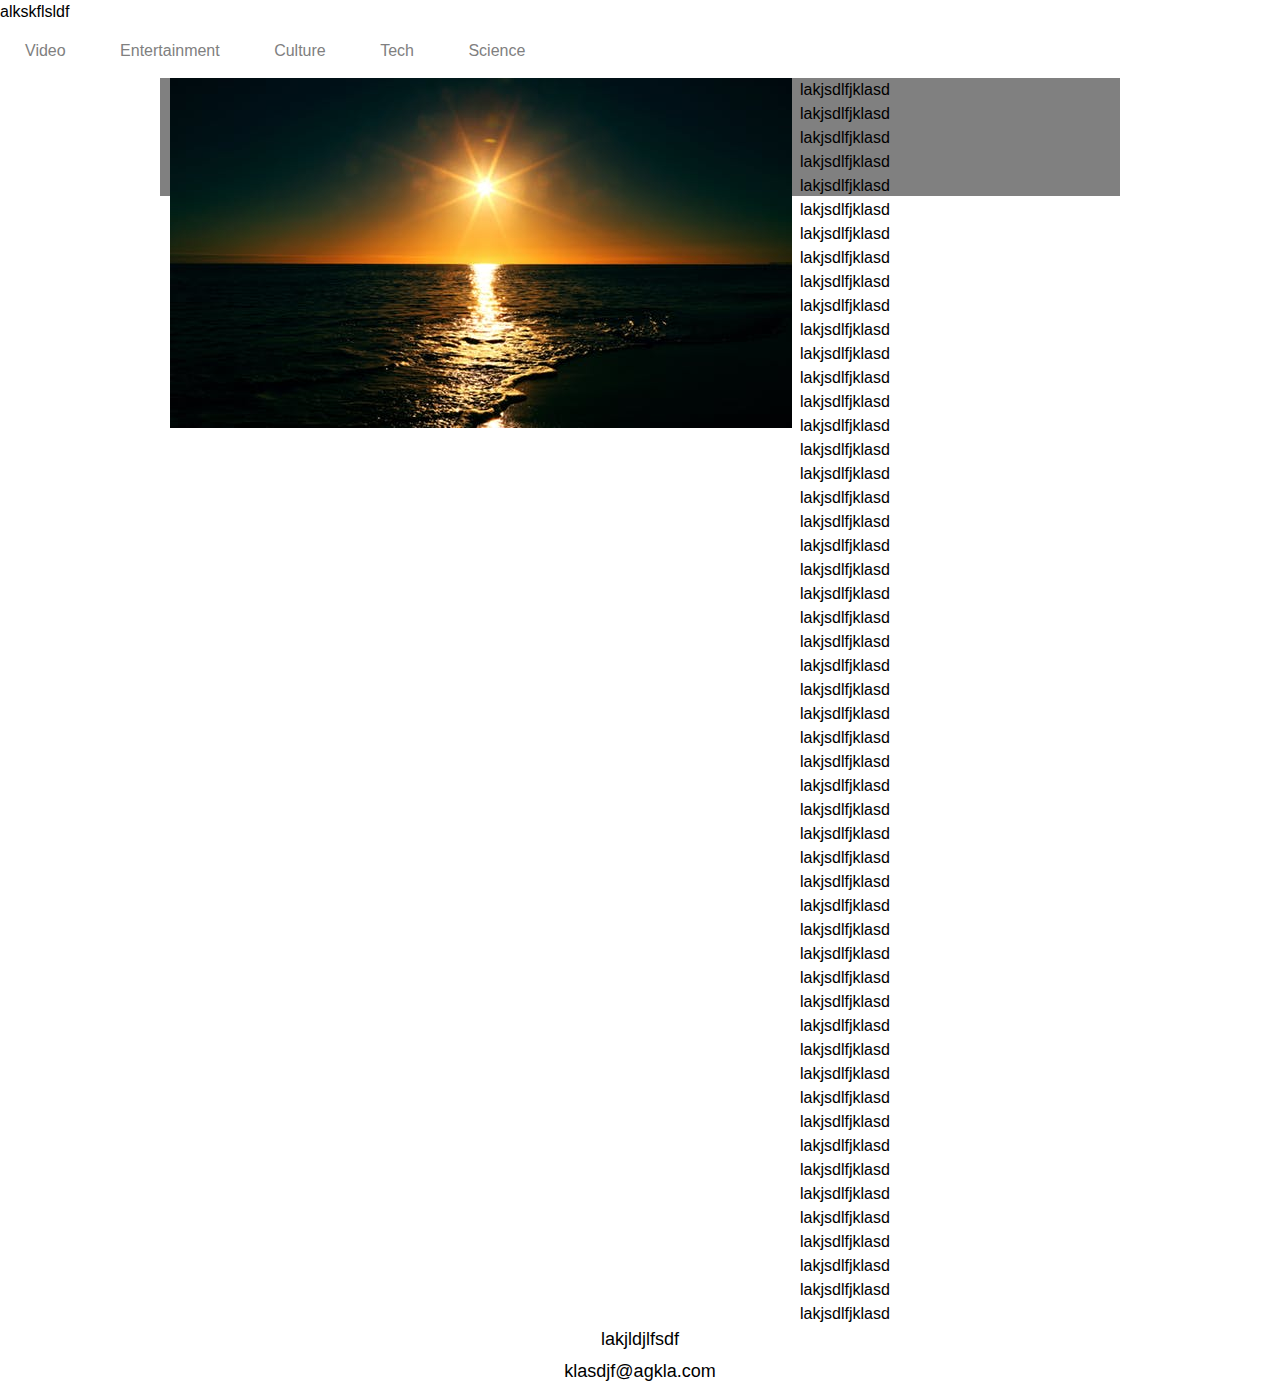
<file: assignment1/prev_index.html>
<!DOCTYPE html>
<html>

<head>
	<meta charset="utf-8">
	<link rel="stylesheet" href="css/960.css">
	<link rel="stylesheet" href="css/text.css">
	<link rel="stylesheet" href="css/reset.css">
	<link rel="stylesheet" href="https://use.fontawesome.com/releases/v5.0.13/css/all.css" integrity="sha384-DNOHZ68U8hZfKXOrtjWvjxusGo9WQnrNx2sqG0tfsghAvtVlRW3tvkXWZh58N9jp" crossorigin="anonymous">
	<link rel="stylesheet" href="css/style.css">
	<title>BH</title>
</head>

<body>

<header>
	<p>alkskflsldf</p>
	<ul> 
	  <li><a href="#video">Video</a></li>
	  <li><a href="#entertainment">Entertainment</a></li>
	  <li><a href="#culture">Culture</a></li>
	  <li><a href="#tech">Tech</a></li>
	  <li><a href="#science">Science</a></li>
	</ul>
</header>

<div class="foo">
	<h1></h1>
</div>
<div class="bar">
	<h2></h2>
</div>

<div class="container_12">
	<div class="grid_8">
		<div class="img_container">
			<img src="img/sunrise.jpeg">
		</div>
	</div>	
	<div class="grid_4">
		<p>lakjsdlfjklasd</p>
		<p>lakjsdlfjklasd</p><p>lakjsdlfjklasd</p>
		<p>lakjsdlfjklasd</p><p>lakjsdlfjklasd</p><p>lakjsdlfjklasd</p><p>lakjsdlfjklasd</p><p>lakjsdlfjklasd</p>
		<p>lakjsdlfjklasd</p>
		<p>lakjsdlfjklasd</p>
		<p>lakjsdlfjklasd</p>
		<p>lakjsdlfjklasd</p>
		<p>lakjsdlfjklasd</p>
		<p>lakjsdlfjklasd</p>
		<p>lakjsdlfjklasd</p>
		<p>lakjsdlfjklasd</p>
		<p>lakjsdlfjklasd</p>
		<p>lakjsdlfjklasd</p>
		<p>lakjsdlfjklasd</p>
		<p>lakjsdlfjklasd</p>
		<p>lakjsdlfjklasd</p>
		<p>lakjsdlfjklasd</p>
		<p>lakjsdlfjklasd</p>
		<p>lakjsdlfjklasd</p>
		<p>lakjsdlfjklasd</p>
		<p>lakjsdlfjklasd</p>
		<p>lakjsdlfjklasd</p>
		<p>lakjsdlfjklasd</p>
		<p>lakjsdlfjklasd</p>
		<p>lakjsdlfjklasd</p>
		<p>lakjsdlfjklasd</p>
		<p>lakjsdlfjklasd</p>
		<p>lakjsdlfjklasd</p>
		<p>lakjsdlfjklasd</p>
		<p>lakjsdlfjklasd</p>
		<p>lakjsdlfjklasd</p>
		<p>lakjsdlfjklasd</p>
		<p>lakjsdlfjklasd</p>
		<p>lakjsdlfjklasd</p>
		<p>lakjsdlfjklasd</p>
		<p>lakjsdlfjklasd</p>
		<p>lakjsdlfjklasd</p>
		<p>lakjsdlfjklasd</p>
		<p>lakjsdlfjklasd</p>
		<p>lakjsdlfjklasd</p>
		<p>lakjsdlfjklasd</p>
		<p>lakjsdlfjklasd</p>
		<p>lakjsdlfjklasd</p>
		<p>lakjsdlfjklasd</p>
		<p>lakjsdlfjklasd</p>
		<p>lakjsdlfjklasd</p>
		<p>lakjsdlfjklasd</p>
	</div>


	<footer>
		<div class="grid_12">
		<i class="fab fa-twitter"></i>
		<i class="fab fa-google-plus-g"></i>
		<i class="fab fa-facebook-square"></i>
		<i class="fab fa-linkedin"></i>
		<p> lakjldjlfsdf </p>
		<p> klasdjf@agkla.com</p>
	</footer>
</div>
</body>
</html>
</file>
<file: assignment1/css/960.css>
/*
  960 Grid System ~ Core CSS.
  Learn more ~ http://960.gs/

  Licensed under GPL and MIT.
*/

/*
  Forces backgrounds to span full width,
  even if there is horizontal scrolling.
  Increase this if your layout is wider.

  Note: IE6 works fine without this fix.
*/

body {
  min-width: 960px;
}

/* `Container
----------------------------------------------------------------------------------------------------*/

.container_12,
.container_16 {
  margin-left: auto;
  margin-right: auto;
  width: 960px;
}

/* `Grid >> Global
----------------------------------------------------------------------------------------------------*/

.grid_1,
.grid_2,
.grid_3,
.grid_4,
.grid_5,
.grid_6,
.grid_7,
.grid_8,
.grid_9,
.grid_10,
.grid_11,
.grid_12,
.grid_13,
.grid_14,
.grid_15,
.grid_16 {
  display: inline;
  float: left;
  margin-left: 10px;
  margin-right: 10px;
}

.push_1, .pull_1,
.push_2, .pull_2,
.push_3, .pull_3,
.push_4, .pull_4,
.push_5, .pull_5,
.push_6, .pull_6,
.push_7, .pull_7,
.push_8, .pull_8,
.push_9, .pull_9,
.push_10, .pull_10,
.push_11, .pull_11,
.push_12, .pull_12,
.push_13, .pull_13,
.push_14, .pull_14,
.push_15, .pull_15 {
  position: relative;
}

.container_12 .grid_3,
.container_16 .grid_4 {
  width: 220px;
}

.container_12 .grid_6,
.container_16 .grid_8 {
  width: 460px;
}

.container_12 .grid_9,
.container_16 .grid_12 {
  width: 700px;
}

.container_12 .grid_12,
.container_16 .grid_16 {
  width: 940px;
}

/* `Grid >> Children (Alpha ~ First, Omega ~ Last)
----------------------------------------------------------------------------------------------------*/

.alpha {
  margin-left: 0;
}

.omega {
  margin-right: 0;
}

/* `Grid >> 12 Columns
----------------------------------------------------------------------------------------------------*/

.container_12 .grid_1 {
  width: 60px;
}

.container_12 .grid_2 {
  width: 140px;
}

.container_12 .grid_4 {
  width: 300px;
}

.container_12 .grid_5 {
  width: 380px;
}

.container_12 .grid_7 {
  width: 540px;
}

.container_12 .grid_8 {
  width: 620px;
}

.container_12 .grid_10 {
  width: 780px;
}

.container_12 .grid_11 {
  width: 860px;
}

/* `Grid >> 16 Columns
----------------------------------------------------------------------------------------------------*/

.container_16 .grid_1 {
  width: 40px;
}

.container_16 .grid_2 {
  width: 100px;
}

.container_16 .grid_3 {
  width: 160px;
}

.container_16 .grid_5 {
  width: 280px;
}

.container_16 .grid_6 {
  width: 340px;
}

.container_16 .grid_7 {
  width: 400px;
}

.container_16 .grid_9 {
  width: 520px;
}

.container_16 .grid_10 {
  width: 580px;
}

.container_16 .grid_11 {
  width: 640px;
}

.container_16 .grid_13 {
  width: 760px;
}

.container_16 .grid_14 {
  width: 820px;
}

.container_16 .grid_15 {
  width: 880px;
}

/* `Prefix Extra Space >> Global
----------------------------------------------------------------------------------------------------*/

.container_12 .prefix_3,
.container_16 .prefix_4 {
  padding-left: 240px;
}

.container_12 .prefix_6,
.container_16 .prefix_8 {
  padding-left: 480px;
}

.container_12 .prefix_9,
.container_16 .prefix_12 {
  padding-left: 720px;
}

/* `Prefix Extra Space >> 12 Columns
----------------------------------------------------------------------------------------------------*/

.container_12 .prefix_1 {
  padding-left: 80px;
}

.container_12 .prefix_2 {
  padding-left: 160px;
}

.container_12 .prefix_4 {
  padding-left: 320px;
}

.container_12 .prefix_5 {
  padding-left: 400px;
}

.container_12 .prefix_7 {
  padding-left: 560px;
}

.container_12 .prefix_8 {
  padding-left: 640px;
}

.container_12 .prefix_10 {
  padding-left: 800px;
}

.container_12 .prefix_11 {
  padding-left: 880px;
}

/* `Prefix Extra Space >> 16 Columns
----------------------------------------------------------------------------------------------------*/

.container_16 .prefix_1 {
  padding-left: 60px;
}

.container_16 .prefix_2 {
  padding-left: 120px;
}

.container_16 .prefix_3 {
  padding-left: 180px;
}

.container_16 .prefix_5 {
  padding-left: 300px;
}

.container_16 .prefix_6 {
  padding-left: 360px;
}

.container_16 .prefix_7 {
  padding-left: 420px;
}

.container_16 .prefix_9 {
  padding-left: 540px;
}

.container_16 .prefix_10 {
  padding-left: 600px;
}

.container_16 .prefix_11 {
  padding-left: 660px;
}

.container_16 .prefix_13 {
  padding-left: 780px;
}

.container_16 .prefix_14 {
  padding-left: 840px;
}

.container_16 .prefix_15 {
  padding-left: 900px;
}

/* `Suffix Extra Space >> Global
----------------------------------------------------------------------------------------------------*/

.container_12 .suffix_3,
.container_16 .suffix_4 {
  padding-right: 240px;
}

.container_12 .suffix_6,
.container_16 .suffix_8 {
  padding-right: 480px;
}

.container_12 .suffix_9,
.container_16 .suffix_12 {
  padding-right: 720px;
}

/* `Suffix Extra Space >> 12 Columns
----------------------------------------------------------------------------------------------------*/

.container_12 .suffix_1 {
  padding-right: 80px;
}

.container_12 .suffix_2 {
  padding-right: 160px;
}

.container_12 .suffix_4 {
  padding-right: 320px;
}

.container_12 .suffix_5 {
  padding-right: 400px;
}

.container_12 .suffix_7 {
  padding-right: 560px;
}

.container_12 .suffix_8 {
  padding-right: 640px;
}

.container_12 .suffix_10 {
  padding-right: 800px;
}

.container_12 .suffix_11 {
  padding-right: 880px;
}

/* `Suffix Extra Space >> 16 Columns
----------------------------------------------------------------------------------------------------*/

.container_16 .suffix_1 {
  padding-right: 60px;
}

.container_16 .suffix_2 {
  padding-right: 120px;
}

.container_16 .suffix_3 {
  padding-right: 180px;
}

.container_16 .suffix_5 {
  padding-right: 300px;
}

.container_16 .suffix_6 {
  padding-right: 360px;
}

.container_16 .suffix_7 {
  padding-right: 420px;
}

.container_16 .suffix_9 {
  padding-right: 540px;
}

.container_16 .suffix_10 {
  padding-right: 600px;
}

.container_16 .suffix_11 {
  padding-right: 660px;
}

.container_16 .suffix_13 {
  padding-right: 780px;
}

.container_16 .suffix_14 {
  padding-right: 840px;
}

.container_16 .suffix_15 {
  padding-right: 900px;
}

/* `Push Space >> Global
----------------------------------------------------------------------------------------------------*/

.container_12 .push_3,
.container_16 .push_4 {
  left: 240px;
}

.container_12 .push_6,
.container_16 .push_8 {
  left: 480px;
}

.container_12 .push_9,
.container_16 .push_12 {
  left: 720px;
}

/* `Push Space >> 12 Columns
----------------------------------------------------------------------------------------------------*/

.container_12 .push_1 {
  left: 80px;
}

.container_12 .push_2 {
  left: 160px;
}

.container_12 .push_4 {
  left: 320px;
}

.container_12 .push_5 {
  left: 400px;
}

.container_12 .push_7 {
  left: 560px;
}

.container_12 .push_8 {
  left: 640px;
}

.container_12 .push_10 {
  left: 800px;
}

.container_12 .push_11 {
  left: 880px;
}

/* `Push Space >> 16 Columns
----------------------------------------------------------------------------------------------------*/

.container_16 .push_1 {
  left: 60px;
}

.container_16 .push_2 {
  left: 120px;
}

.container_16 .push_3 {
  left: 180px;
}

.container_16 .push_5 {
  left: 300px;
}

.container_16 .push_6 {
  left: 360px;
}

.container_16 .push_7 {
  left: 420px;
}

.container_16 .push_9 {
  left: 540px;
}

.container_16 .push_10 {
  left: 600px;
}

.container_16 .push_11 {
  left: 660px;
}

.container_16 .push_13 {
  left: 780px;
}

.container_16 .push_14 {
  left: 840px;
}

.container_16 .push_15 {
  left: 900px;
}

/* `Pull Space >> Global
----------------------------------------------------------------------------------------------------*/

.container_12 .pull_3,
.container_16 .pull_4 {
  left: -240px;
}

.container_12 .pull_6,
.container_16 .pull_8 {
  left: -480px;
}

.container_12 .pull_9,
.container_16 .pull_12 {
  left: -720px;
}

/* `Pull Space >> 12 Columns
----------------------------------------------------------------------------------------------------*/

.container_12 .pull_1 {
  left: -80px;
}

.container_12 .pull_2 {
  left: -160px;
}

.container_12 .pull_4 {
  left: -320px;
}

.container_12 .pull_5 {
  left: -400px;
}

.container_12 .pull_7 {
  left: -560px;
}

.container_12 .pull_8 {
  left: -640px;
}

.container_12 .pull_10 {
  left: -800px;
}

.container_12 .pull_11 {
  left: -880px;
}

/* `Pull Space >> 16 Columns
----------------------------------------------------------------------------------------------------*/

.container_16 .pull_1 {
  left: -60px;
}

.container_16 .pull_2 {
  left: -120px;
}

.container_16 .pull_3 {
  left: -180px;
}

.container_16 .pull_5 {
  left: -300px;
}

.container_16 .pull_6 {
  left: -360px;
}

.container_16 .pull_7 {
  left: -420px;
}

.container_16 .pull_9 {
  left: -540px;
}

.container_16 .pull_10 {
  left: -600px;
}

.container_16 .pull_11 {
  left: -660px;
}

.container_16 .pull_13 {
  left: -780px;
}

.container_16 .pull_14 {
  left: -840px;
}

.container_16 .pull_15 {
  left: -900px;
}

/* `Clear Floated Elements
----------------------------------------------------------------------------------------------------*/

/* http://sonspring.com/journal/clearing-floats */

.clear {
  clear: both;
  display: block;
  overflow: hidden;
  visibility: hidden;
  width: 0;
  height: 0;
}

/* http://www.yuiblog.com/blog/2010/09/27/clearfix-reloaded-overflowhidden-demystified */

.clearfix:before,
.clearfix:after,
.container_12:before,
.container_12:after,
.container_16:before,
.container_16:after {
  content: '.';
  display: block;
  overflow: hidden;
  visibility: hidden;
  font-size: 0;
  line-height: 0;
  width: 0;
  height: 0;
}

.clearfix:after,
.container_12:after,
.container_16:after {
  clear: both;
}

/*
  The following zoom:1 rule is specifically for IE6 + IE7.
  Move to separate stylesheet if invalid CSS is a problem.
*/

.clearfix,
.container_12,
.container_16 {
  zoom: 1;
}
</file>
<file: assignment1/css/text.css>
/*
  960 Grid System ~ Text CSS.
  Learn more ~ http://960.gs/

  Licensed under GPL and MIT.
*/

/* `Basic HTML
----------------------------------------------------------------------------------------------------*/

body {
  font: 13px/1.5 "Helvetica Neue", Arial, "Liberation Sans", FreeSans, sans-serif;
}

pre,
code {
  font-family: "DejaVu Sans Mono", Menlo, Consolas, monospace;
}

hr {
  border: 0 solid #ccc;
  border-top-width: 1px;
  clear: both;
  height: 0;
}

/* `Headings
----------------------------------------------------------------------------------------------------*/

h1 {
  font-size: 25px;
}

h2 {
  font-size: 23px;
}

h3 {
  font-size: 21px;
}

h4 {
  font-size: 19px;
}

h5 {
  font-size: 17px;
}

h6 {
  font-size: 15px;
}

/* `Spacing
----------------------------------------------------------------------------------------------------*/

ol {
  list-style: decimal;
}

ul {
  list-style: disc;
}

li {
  margin-left: 30px;
}

p,
dl,
hr,
h1,
h2,
h3,
h4,
h5,
h6,
ol,
ul,
pre,
table,
address,
fieldset,
figure {
  margin-bottom: 20px;
}
</file>
<file: assignment1/css/style.css>
* {
	margin: 0;
	padding: 0;
}

header {
	overflow: hidden;
}

header h1 {
	margin-bottom: 3px;
}

.navbar {
	background: #cfcfcf;
	position: fixed;
	width: 100%;
	display: inline;
	height: 87px;
}

header, nav {
	display: inline;
}

li {
	display: inline-block;

}
li a:hover {
	background-color: #111;
}

li a{
	display: block;
	color: grey;
	text-align: center;
	padding: 15px 25px;
	text-decoration: none;
}

nav ul {
	top:0;
	float: left;
	display: inline;
	text-align: left;
}

.box h3 {
	margin-top: 150px;
	text-align: center;
	border-bottom: 1px solid black;
	margin-bottom: 50px;
}

h3 {
	margin-top: 20px;
	text-align: center;
	border-bottom: 1px solid black;
}
.main {
	background-color: orange;

}

.container_12 .grid_4 {
	width: 320px;
	margin: 0;
}


.box {
	
	padding: 20px;
	background: grey;
	box-sizing: border-box;
}


footer {
	width: 100%;
	background-color: grey;
	text-align: center;
	bottom: 0;
	height: 118px;
	margin-bottom: 0;


}

footer ul {
	text-decoration: none;
	margin-bottom: 0;
}


.hero {
	background-image: url("../img/clash.jpg");
	width: 100%;
	height: 100%;
	background-size: cover;
	background-position: center;
}


footer p {
	margin-bottom: 5px;
	font-size:  18px;

}





/*
.img_container {
	width: 100%;
	margin: 0;
	background-color: black;
}

.container_12 {
	color: blue;
}

.grid_8 {
	display: inline;
	float: left;
	margin-left: 10px;
	margin-right: 10px;
	margin-top: 50px;

	background-color: brown;
}

.grid_4 {
	display: inline;
	float: left;
	margin-left: 10px;
	margin-right: 10px;
	background color: black;
	margin-top: 50px;
}
header {
	list-style-type: none;
	padding: 0;
	position: fixed;
	top: 0;
	width: 100%;
	overflow: hidden;
	background-color: #afafaf;
}

li {
	float: right;

}

header p {
	float: left;
	padding: 10px 16px;
	color: black;
	font-style: italic;
	font-size: 16px;
}

li a{
	display: block;
	color: grey;
	text-align: center;
	padding: 14px 25px;
	text-decoration: none;
}

li a:hover {
	background-color: #111;
}

footer {
	background-color: green;
	overflow: visible;
}

.grid_12{
	display: inline;
	background-color: grey;
}

*/
</file>
